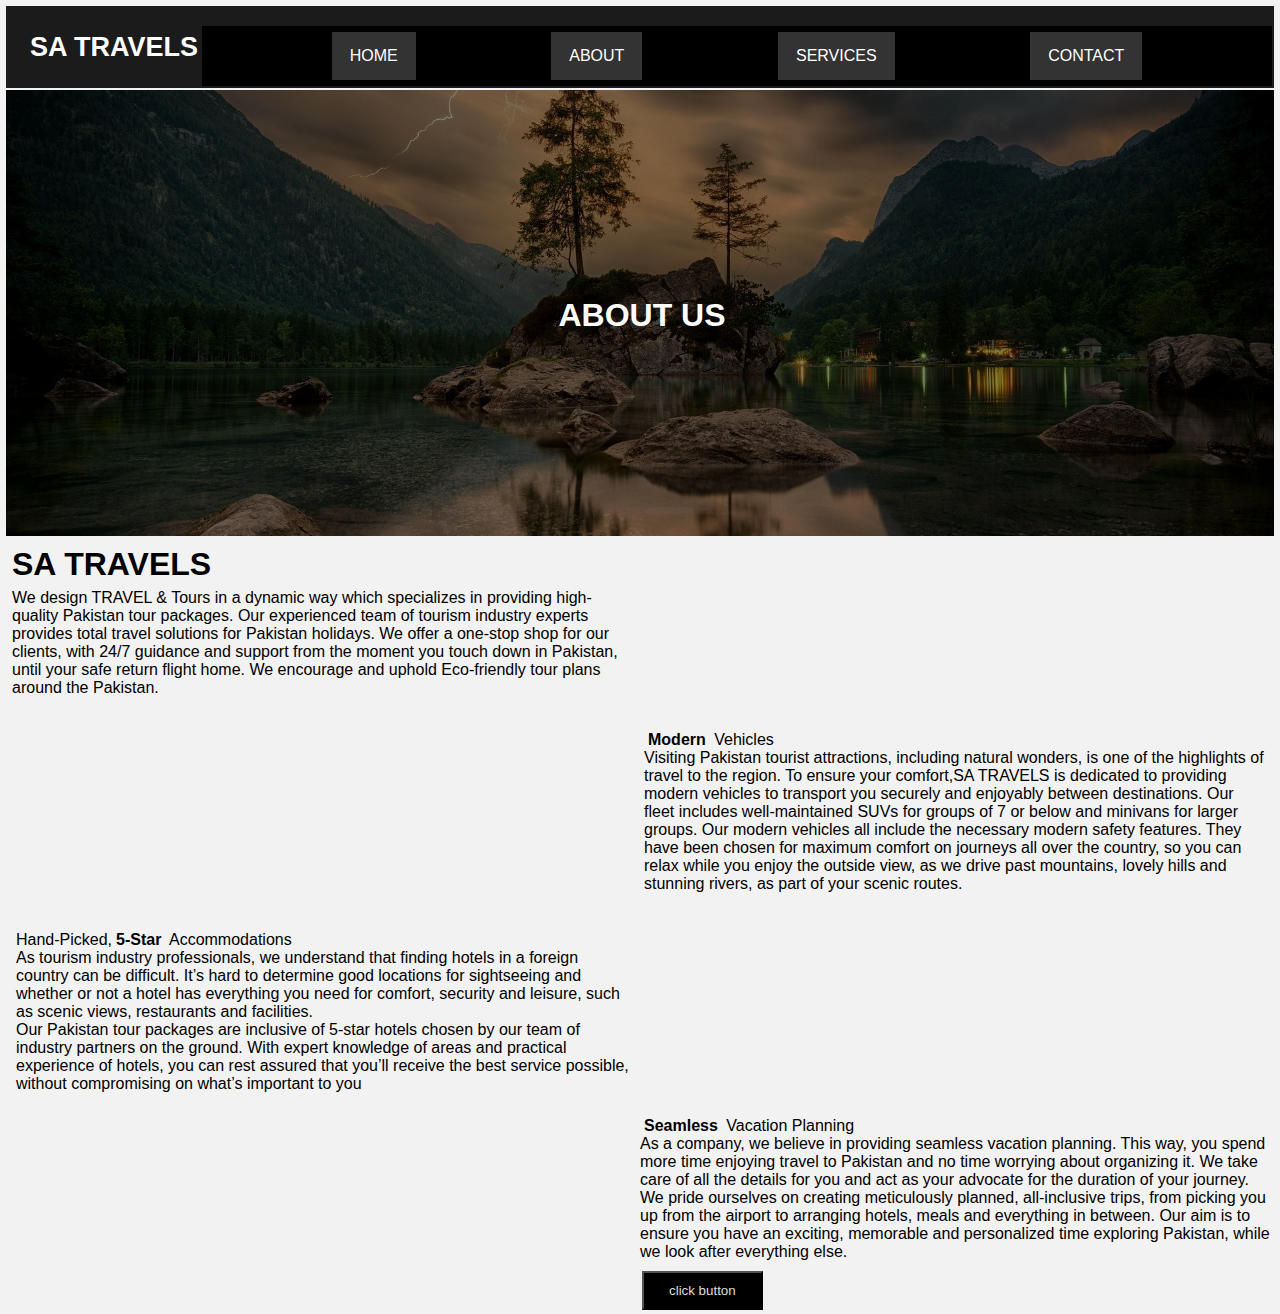
<file: minihtml/about.html>
<!DOCTYPE html>
<html lang="en">
  <head>
    <meta charset="UTF-8" />
    <meta name="viewport" content="width=device-width, initial-scale=1.0" />
    <title>about</title>
    <link rel="stylesheet" href="/styles/about.css">
    <link rel="stylesheet" href="/styles/main.css">
  </head>
  <body>
    <nav>
        <div class="logo"> SA TRAVELS
    </div>
    <label for="btn" class="icon">
        </label>
        <ul>
             <li><a href="/minihtml/home.html">HOME</a></li>
            <li><a href="/minihtml/about.html">ABOUT</a></li>
             <li><a href="/minihtml/service.html">SERVICES</a></li>
            <li><a href="/minihtml/contact.html">CONTACT</a></li>
          </ul>
          </nav>
    <div class="hero-image">
      <div class="hero-text">
        <h1>ABOUT US</h1>
      </div>
    </div>
</div>
<div class="A">
<h1>SA TRAVELS</h1>
<p>We design TRAVEL & Tours in a dynamic way which specializes in providing high-quality Pakistan tour packages. Our experienced team of tourism industry experts provides total travel solutions for Pakistan holidays. We offer a one-stop shop for our clients, with 24/7 guidance and support from the moment you touch down in Pakistan, until your safe return flight home. We encourage and uphold Eco-friendly tour plans around the Pakistan.</p>
</br>
</div>
<div class="B">
<p> <strong>Modern</strong> Vehicles <br>
    Visiting Pakistan tourist attractions, including natural wonders, is one of the highlights of travel to the region. To ensure your comfort,SA TRAVELS is dedicated to providing modern vehicles to transport you securely and enjoyably between destinations. Our fleet includes well-maintained SUVs for groups of 7 or below and minivans for larger groups.
    Our modern vehicles all include the necessary modern safety features. They have been chosen for maximum comfort on journeys all over the country, so you can relax while you enjoy the outside view, as we drive past mountains, lovely hills and stunning rivers, as part of your scenic routes.
</p>
<br>
</div>
<div class="C">
    <div class="heading">
<p>Hand-Picked,<strong>5-Star</strong>  Accommodations <br>
    As tourism industry professionals, we understand that finding hotels in a foreign country can be difficult. It’s hard to determine good locations for sightseeing and whether or not a hotel has everything you need for comfort, security and leisure, such as scenic views, restaurants and facilities. <br>
    Our Pakistan tour packages are inclusive of 5-star hotels chosen by our team of industry partners on the ground. With expert knowledge of areas and practical experience of hotels, you can rest assured that you’ll receive the best service possible, without compromising on what’s important to you</p>
</div>
</div>
<div class="D">
    <p></p><strong>Seamless </strong> Vacation Planning <br>
    As a company, we believe in providing seamless vacation planning. This way, you spend more time enjoying travel to Pakistan and no time worrying about organizing it. We take care of all the details for you and act as your advocate for the duration of your journey.
        We pride ourselves on creating meticulously planned, all-inclusive trips, from picking you up from the airport to arranging hotels, meals and everything in between. Our aim is to ensure you have an exciting, memorable and personalized time exploring Pakistan, while we look after everything else.</p>
        <input type="button" onclick="parent.location='../index.html'" value="click button">
      </div>
</body>
</html>
</file>
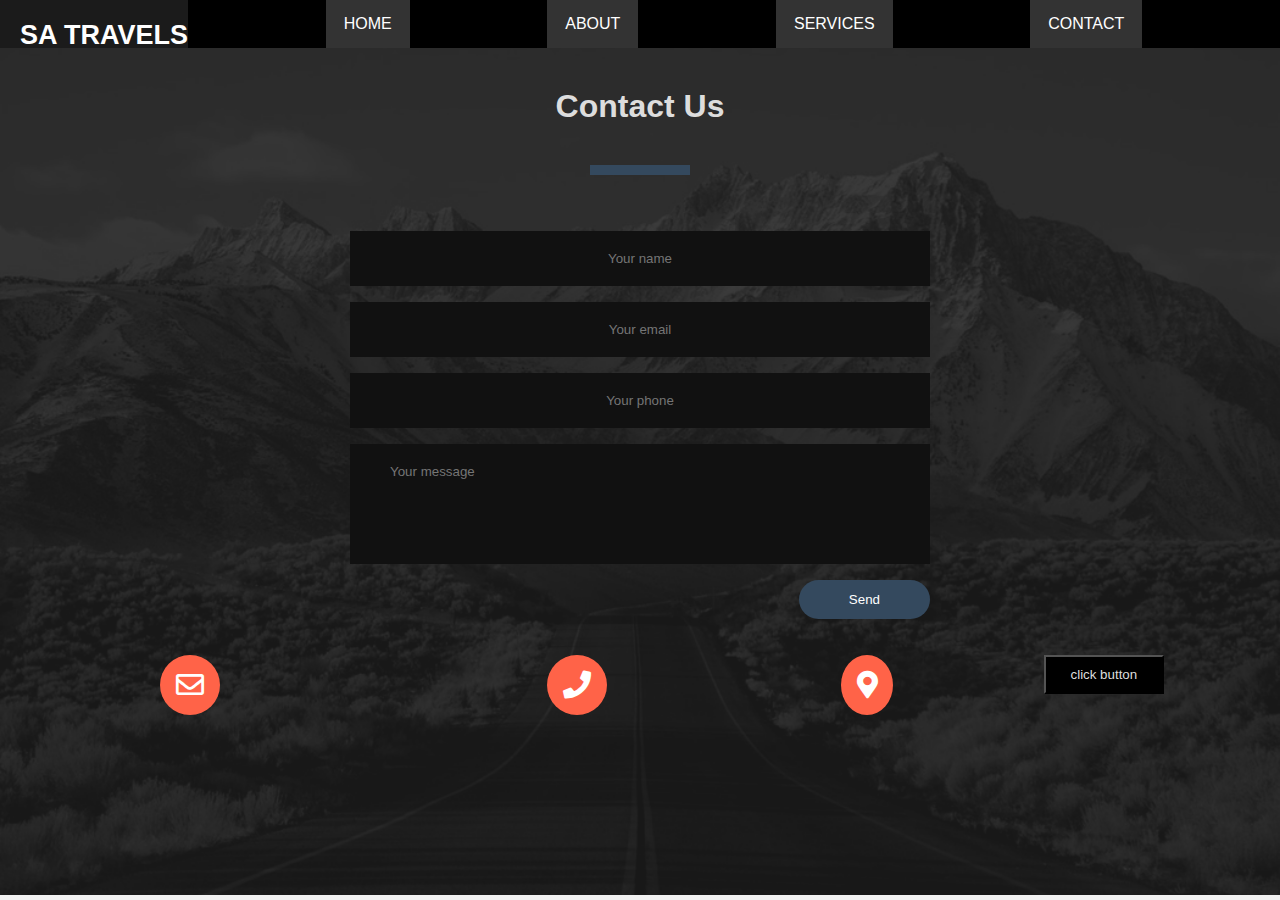
<file: minihtml/contact.html>
<!DOCTYPE html>
<html lang="en" dir="ltr">
  <head>
    <meta charset="utf-8">
    <title></title>
    <link rel="stylesheet" href="/styles/main.css">
    <link rel="stylesheet" href="/styles/contact.css">
    <meta name="viewport" content="width=device-width, initial-scale=1">
    <link rel="stylesheet" href="https://cdnjs.cloudflare.com/ajax/libs/font-awesome/5.11.2/css/all.css">
  </head>
  <body>
    <nav>
      <div class="logo"> SA TRAVELS
  </div>
  <label for="btn" class="icon">
      </label>
      <ul>
           <li><a href="/minihtml/home.html">HOME</a></li>
          <li><a href="/minihtml/about.html">ABOUT</a></li>
           <li><a href="/minihtml/service.html">SERVICES</a></li>
          <li><a href="">CONTACT</a></li>
        </ul>
        </nav>
      </div>

<div class="contact-section">

  <h1>Contact Us</h1>
  <div class="border"></div>
  <form class="contact-form" action="index.html" method="post">
    <input type="text" class="contact-form-text" placeholder="Your name">
    <input type="email" class="contact-form-text" placeholder="Your email">
    <input type="text" class="contact-form-text" placeholder="Your phone">
    <textarea class="contact-form-text" placeholder="Your message"></textarea>
    <input type="submit" class="contact-form-btn" value="Send">
  </form>
  <br> <br>
  <div class="contact-info">
    <div class="card">
      <i class="card-icon far fa-envelope"></i>
      <p>email@domain.com</p>
    </div>

    <div class="card">
      <i class="card-icon fas fa-phone"></i>
      <p>+92 00000000</p>
    </div>

    <div class="card">
      <i class="card-icon fas fa-map-marker-alt"></i>
      <p>Karachi,pakistan</p>
      <input type="button" onclick="parent.location='../index.html'" value="click button">
    </div>
  </div>
</div>


  </body>
</html>
</file>
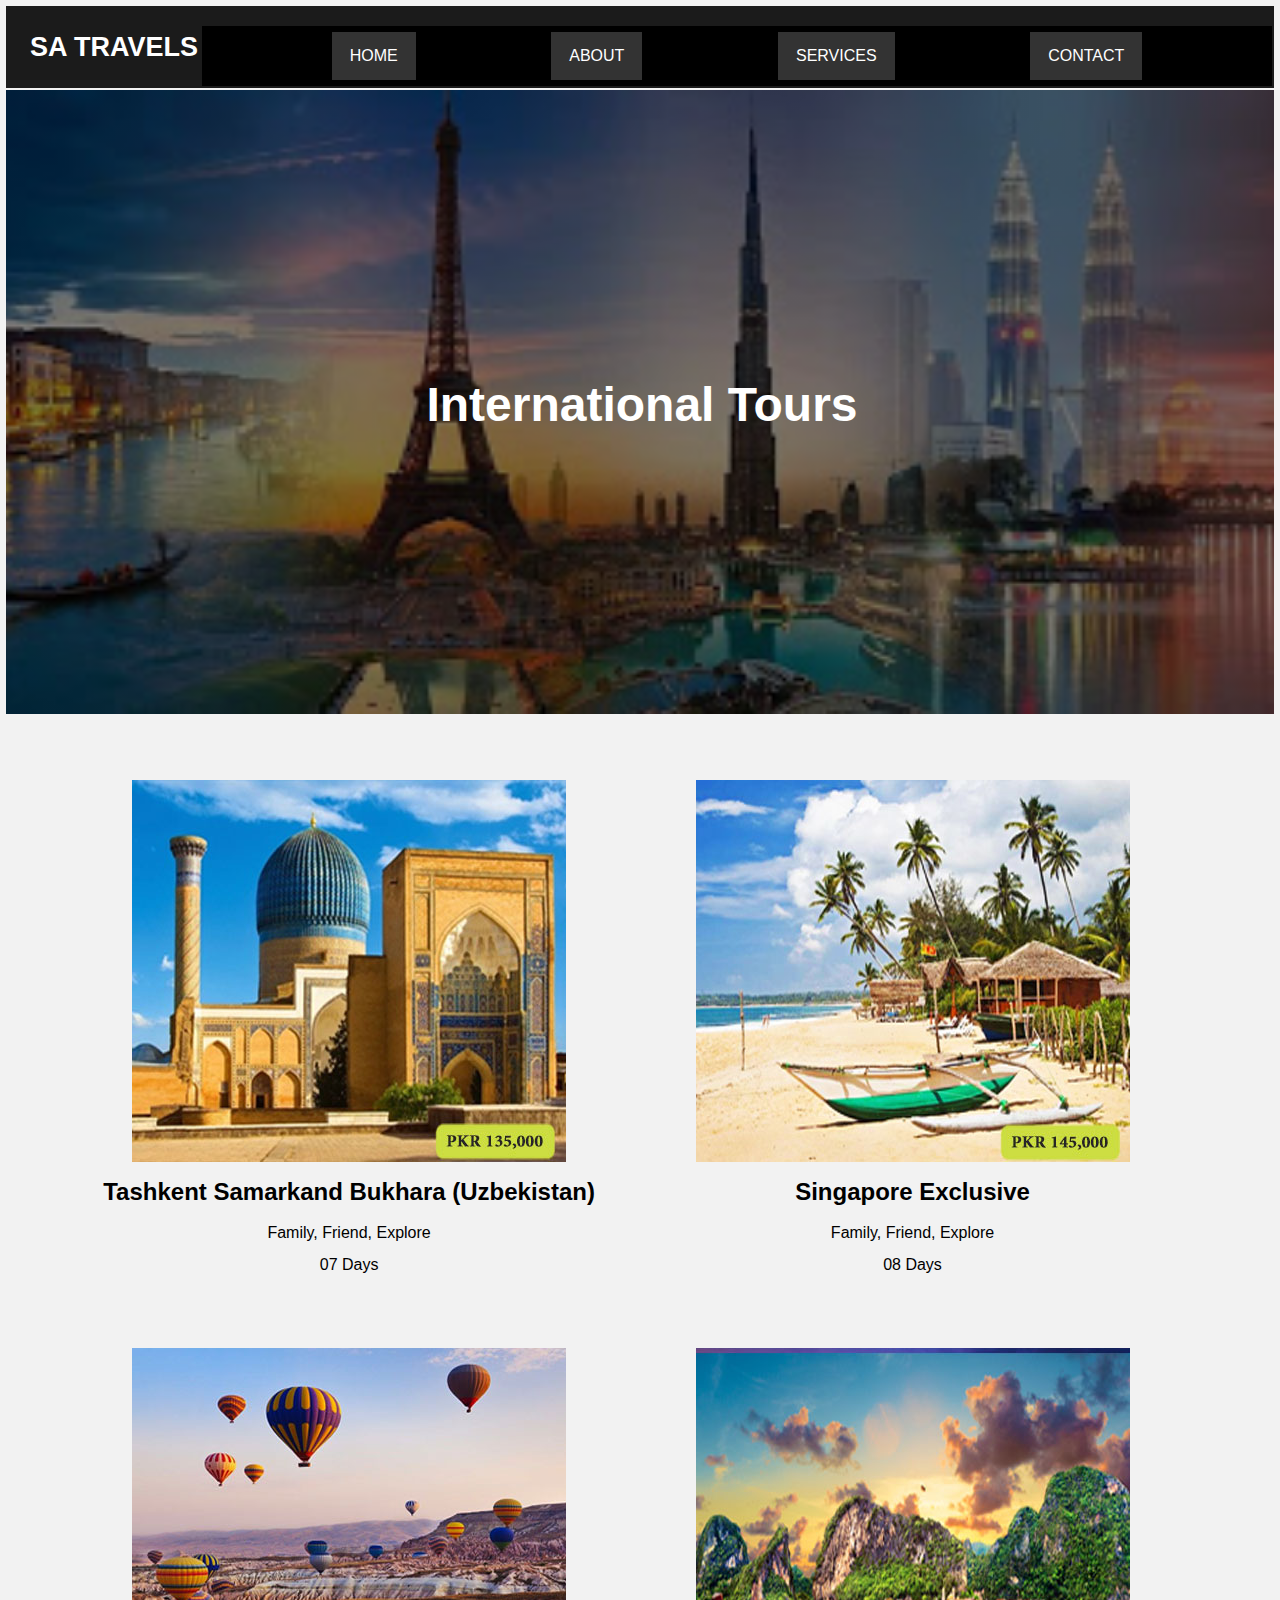
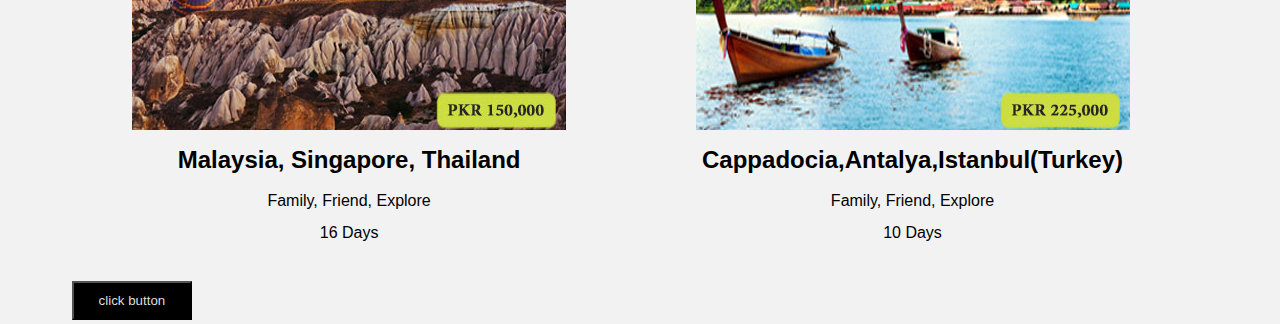
<file: minihtml/service.html>
<!DOCTYPE html>
<html lang="en">
  <head>
    <meta charset="UTF-8" />
    <meta name="viewport" content="width=device-width, initial-scale=1.0" />
    <title>Document</title>
    <link rel="stylesheet" href="/styles/main.css">
    <link rel="stylesheet" href="/styles/service.css" />
    <script src="https://ajax.googleapis.com/ajax/libs/jquery/1.11.0/jquery.min.js"></script>
    <script src="/minihtml/parallax.js"></script>
  </head>
  <body>
    <nav>
      <div class="logo"> SA TRAVELS 
  </div>
  <label for="btn" class="icon">
      </label>
      <ul>
           <li><a href="/minihtml/home.html">HOME</a></li>
          <li><a href="/minihtml/about.html">ABOUT</a></li>
           <li><a href="/minihtml/service.html">SERVICES</a></li>
          <li><a href="/minihtml/contact.html">CONTACT</a></li>
        </ul>
        </nav>
    <div class="hero-image">
      <div class="hero-text">
        <h1>International Tours</h1>
      </div>
    </div>
    <div class="cards-wrapper">
      <div class="card">
        <div class="wrapper">
          <div class="container">
            <div class="destination-image">
              <img src="/images/t7.jpg" alt="" />
            </div>
            <div class="destination-name">
              <h2>Tashkent Samarkand Bukhara (Uzbekistan)</h2>
            </div>
            <div class="more-details">
              <div class="tags">
                <p>Family, Friend, Explore</p>
              </div>
              <div class="days">
                <p>07 Days</p>
              </div>
            </div>
          </div>
        </div>
      </div>
      <div class="card">
        <div class="wrapper">
          <div class="container">
            <div class="destination-image"><img src="/images/t8.jpg" alt="" /></div>
            <div class="destination-name">
              <h2>Singapore Exclusive</h2>
            </div>
            <div class="more-details">
              <div class="tags">
                <p>Family, Friend, Explore</p>
              </div>
              <div class="days">
                <p>08 Days</p>
              </div>
            </div>
          </div>
        </div>
      </div>
      <div class="card">
        <div class="wrapper">
          <div class="container">
            <div class="colume"></div>
            <div class="destination-image"><img src="/images/t16.jpg" alt="" /></div>
            <div class="destination-name">
              <h2>Malaysia, Singapore, Thailand</h2>
            </div>
            <div class="more-details">
              <div class="tags">
                <p>Family, Friend, Explore</p>
              </div>
              <div class="days">
                <p>16 Days</p>
              </div>
            </div>
          </div>
        </div>
      </div>
      <div class="card">
        <div class="wrapper">
          <div class="container">
            <div class="destination-image"><img src="/images/t19.jpg" alt="" /></div>
            <div class="destination-name">
              <h2>Cappadocia,Antalya,Istanbul(Turkey)</h2>
            </div>
            <div class="more-details">
              <div class="tags">
                <p>Family, Friend, Explore</p>
              </div>
              <div class="days">
                <p>10 Days</p>
              </div>
            </div>
          </div>
        </div>
      </div>
      <input
        type="button"
        onclick="parent.location='../index.html'"
        value="click button"
      />
    </div>
  </body>
</html>
</file>
<file: styles/about.css>
body, html {
    height: 100%;
    margin: 0;
    font-family: Arial, Helvetica, sans-serif;
  }
  
  .hero-image {
    background-image: linear-gradient(rgba(0, 0, 0, 0.5), rgba(0, 0, 0, 0.5)), url("/images/2.jpg");
    height: 50%;
    background-position: center;
    background-repeat: no-repeat;
    background-size: cover;
    position: relative;
  }
  
  .hero-text {
    text-align: center;
    position: absolute;
    top: 50%;
    left: 50%;
    transform: translate(-50%, -50%);
    color: white;
    


}
p.about-text {
  width:50%;
  text-align: center;
  text-size-adjust: auto;
}
.A{
  font-size: medium;
  width: 50%;
  float: left;
}
.B{
  font-size: medium;
  width: 50%;
  float: right;
}
.C{
  font-size: medium;
  width: 50%;
  float: left;
}
.D{
  font-size: medium;
  width: 50%;
  float: right;
}
input{
  border: 50%;
  outline: 0;
  display: inline-block;
  padding: 10px 25px;
  color:#ddd;
  background-color: black ;
  text-align: center;
  cursor: pointer; 
}
input:hover{
    background-color: #555;
}
</file>
<file: styles/main.css>
*{
    margin: 2px;
    padding: 2px;
    box-sizing: border-box;
    font-family: 'Poppins', sans-serif;
  }
  body{
    background: #f2f2f2;
  }
  nav{
    background: #1b1b1b;
  }
  nav .logo{
    float: left;
    color: white;
    font-size: 27px;
    font-weight: 600;
    line-height: 70px;
    padding-left: 20px;
  }
  ul{
    
    display:flex;
    justify-content: space-evenly;
    color: white;
    list-style: none;
    margin: 0px;
    padding:0px;
    background-color:black;
    overflow: hidden;; 
}
li{
    background: black;
}

li a {
    text-align: center;
    display:block;
    color: white;
    padding:15px 18px;
    text-decoration: none;
    background-color: #333;
    
}
li a:hover{
    background-color: lightblue;
}
.righty{
    float:right;
}
</file>
<file: styles/contact.css>
*{
  margin: 0;
  padding: 0;
  font-family: "montserrat",sans-serif;
}
.contact-section{
  background: url(/images/bg.png) no-repeat center;
  background-size: cover;
  padding: 40px 0;
}
.contact-section h1{
  text-align: center;
  color: #ddd;
}
.border{
  width: 100px;
  height: 10px;
  background: #34495e;
  margin: 40px auto;
}

.contact-form{
  max-width: 600px;
  margin: auto;
  padding: 0 10px;
  overflow: hidden;
}

.contact-form-text{
  display: block;
  width: 100%;
  box-sizing: border-box;
  margin: 16px 0;
  border: 0;
  background: #111;
  padding: 20px 40px;
  outline: none;
  color: #ddd;
  transition: 0.5s;
}
.contact-form-text:focus{
  box-shadow: 0 0 10px 4px #34495e;
}
textarea.contact-form-text{
  resize: none;
  height: 120px;
}
.contact-form-btn{
  float: right;
  border: 0;
  background: #34495e;
  color: #fff;
  padding: 12px 50px;
  border-radius: 20px;
  cursor: pointer;
  transition: 0.5s;
}
.contact-form-btn:hover{
  background: #2980b9;
}
.contact-info{
    display:flex;
    width: 100%;
    max-width: 1200px;
    align-items:center;
    justify-content: center;
    padding: 0 20px;
    margin: auto;
  }
  
  
  .card{
    padding: 0 20px;
    margin: 0;
    width: calc(33% - 20px);
    height: 200px;
    display:flex;
    justify-content: center;
    align-items:flex-start;
    color: #fff;
    cursor: pointer;
  }
  
  .card-icon{
    font-size: 28px;
    background: #ff6348;
    width: 60px;
    height: 60px;
    text-align: center;
    line-height: 60px !important;
    border-radius: 50%;
    transition: 0.3s linear;
  }
  
  .card:hover .card-icon{
    background: none;
    color: #ff6348;
    transform: scale(1.6);
  }
  
  .card p{
    margin-top: 20px;
    font-weight: 300;
    letter-spacing: 2px;
    max-height: 0;
    opacity: 0;
    transition: 0.3s linear;
  }
  
  .card:hover p{
    max-height: 40px;
    opacity: 1;
  }
  
  
  @media screen and (max-width:800px) {
    .contact-info{
      flex-direction: column;
    }
    .card{
      width: 100%;
      max-width: 300px;
      margin: 10px 0;
    }
  }
  input{
    border: 50%;
    outline: 0;
    display: inline-block;
    padding: 10px 25px;
    color:#ddd;
    background-color: black ;
    text-align: center;
    cursor: pointer; 
  }
  input:hover{
      background-color: #555;
  }
</file>
<file: styles/service.css>
body,
html {
  height: 100%;
  margin: 0;
  font-family: Arial, Helvetica, sans-serif;
}

.hero-image {
  background-image: linear-gradient(rgba(0, 0, 0, 0.5), rgba(0, 0, 0, 0.5)),
    url("/images/dc.jpg");
  height: 70%;
  background-position: center;
  background-repeat: no-repeat;
  background-size: cover;
  position: relative;
}

.hero-text {
  text-align: center;
  position: absolute;
  top: 50%;
  left: 50%;
  transform: translate(-50%, -50%);
  color: white;
  font-size: x-large;
}
.card {
  border: 2px black;
  text-align: center;
  height: auto;
  width: 49%;
  display: inline-block;
  margin: 15px 0;
}
.destination-image {
  height: 300px;
  width: 400px;
  display: contents;
}

.cards-wrapper {
  width: 90%;
  margin: 35px auto;
}
input{
  border: 50%;
  outline: 0;
  display: inline-block;
  padding: 10px 25px;
  color:#ddd;
  background-color: black ;
  text-align: center;
  cursor: pointer; 
}
input:hover{
    background-color: #555;
}
</file>
